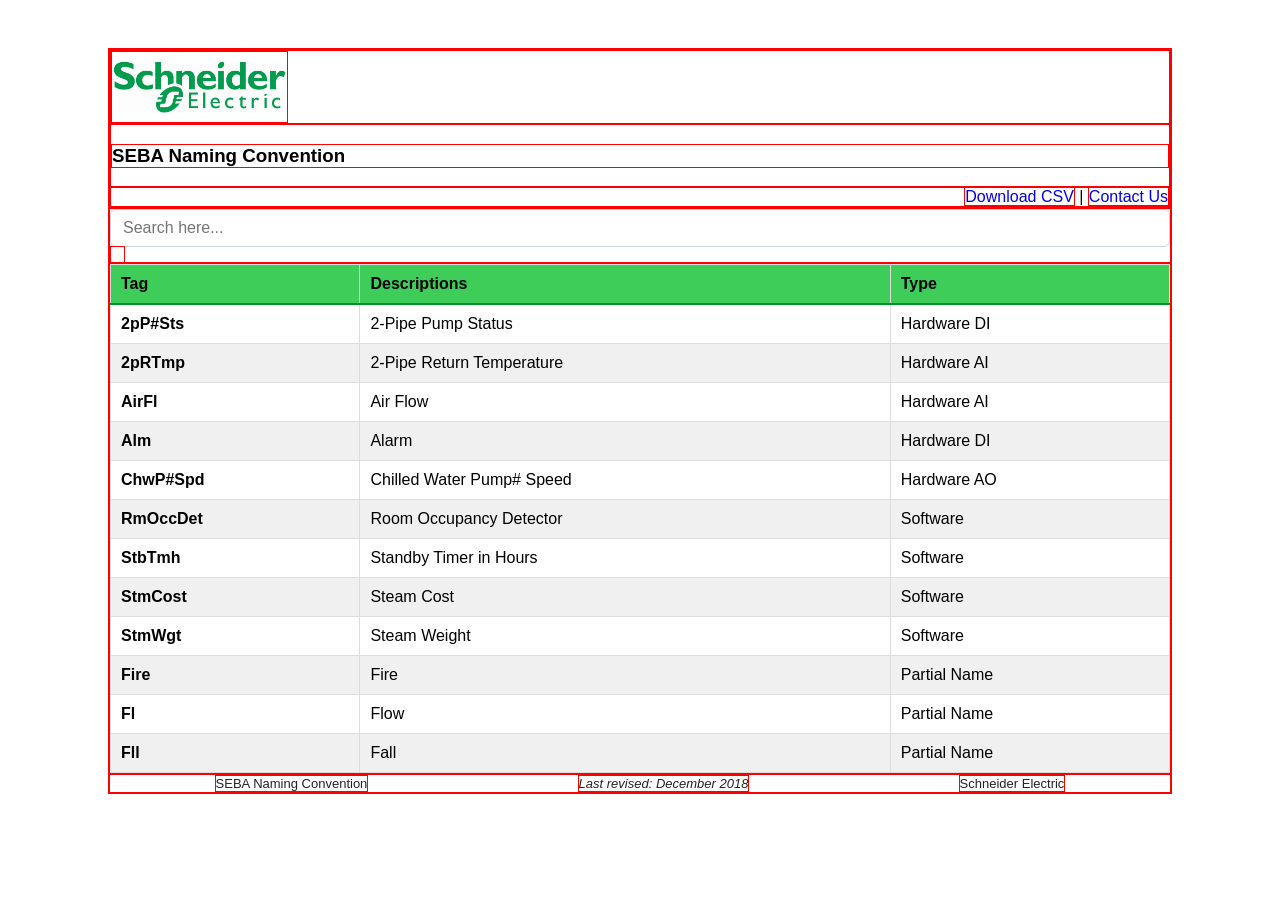
<file: index.html>
<!DOCTYPE htmml>
<html>
<head>
  <meta charset="utf-8"/>
  <meta http-equiv="X-UA-Compatible" content="IE=edge"/>
  <meta name="viewport" content="width=device-width, initial-scale=1, shrink-to-fit=no"/>
  <title>SEBA - Schneider Electric</title>

  <!-- STYLING -->
  <link rel="stylesheet" href="./style.css">
  <style></style>
</head>
<body>
<div class="wrapper">
  <!-- HEADERS -->
<div>
  <div class="header logo-wrapper">
    <img id="logo" src="./schneider_logo.png" alt="img-logo" class="img-thumbnail"/>
  </div>
  <div class="header title-wrapper">
    <h3 class="">SEBA Naming Convention</h3>
  </div>
  <div class="header contact-wrapper">
    <a href="#">Download CSV</a> | 
    <a href="mailto:ann.patten@schneider-electric.com">Contact Us</a>
  </div>
</div>
  <!-- end|Header -->

  <!-- SPACER <div class="row"><div style="height: 30px;"></div></div>-->

  <!-- SEARCH BAR -->
  <div class="search-wrapper">
    <input id="search-text" type="text" placeholder="Search here..."
      aria-label="Tag search field"/>
    <span id="tag-count" class="muted" style="padding-left: 1em"></span>
  </div><!-- end|Search -->

  <!-- SPACER <div class="row"><div style="height: 30px;"></div></div>-->

  <!-- TAG TABLE -->
  <div class="table-wrapper">
  <table>
  <!-- <caption>Table of SEBA Tags</caption> -->
  <thead>
    <tr>
      <th scope="col">Tag</th>
      <th scope="col">Descriptions</th>
      <th scope="col">Type</th>
<!-- TODO: Beta-Testing
      <th scope="col">Type <span id="tag-type-arrow">&#8675;</span>
        <div id="tag-type-box" style="display: none">
          <input type="checkbox" name="type" value="hardware" checked/>Hardware<br/>
          <input type="checkbox" name="type" value="software" checked/>Software<br/>
          <input type="checkbox" name="type" value="partial" checked/>Partial
        </div>
      </th>
-->
    </tr>
  </thead>

    <!-- Template to display a row for each Tag -->
    <template id="sample-row-template">
      <tr class="tag-row">
        <td scope="row" class="tag-name">...</td>
        <td class="tag-desc">...</td>
        <td class="tag-type">...</td>
      </tr>
    </template>

  <tbody id="tag-table-body">

    <!-- Display below row if No Results -->
    <tr id="no-results-row">
      <td colspan="3" class="text-center">
        There are no results...
        <button type="button" onclick="initiatePage()">Display all Tags</button>
      </td>
    </tr>

  </tbody>
  </table>
  </div><!-- end|Table -->

  <!-- FOOTER -->
  <div class="footer muted">
    <span>SEBA Naming Convention</span>
    <span style="font-style: italic">Last revised: December 2018</span>
    <span>Schneider Electric</span>
  </div>
  <!-- end|Footer -->

</div><!-- end|container -->

  <!-- SCRIPTS -->
  <script src="./seba_tags_few.js" rel="text/javascript"></script>
  <script src="./app.js" rel="text/javascript"></script>

</body>
</html>
</file>
<file: style.css>
/*
Logo: min. 43px || Logo lock-up: min. 146px
Arial Rounded NT Pro: in general || Nunito: for web ads - a google font
SE LifeGreen - #3DCD58 || SE LogoGreen - #009530
SE DarkGray - #626469 || SE LighGray - #9FA0A4
SE Sunflower Yellow - #FFD100 || SE Honeysuckle Orange - #E47F00
SE Fuchsia Red - #B10043 || SE Sky Blue - #42B4E6
*/
body * { border: 1px solid red; }


body { padding: 40px 100px 20px 100px; }
body * {
  font-family: "Arial Rounded NT Pro", Arial, sans-serif;
}
.muted {
  color: #222222;
  font-size: small;
}

#logo {
  min-width: 43px;
  min-height: 43px;
  max-height: 70px;
}

.wrapper {
  display: flex;
  flex-direction: column;
  align-items: stretch;
/*  grid-template-columns: 1fr 2.5fr 1fr;
  grid-gap: 15px;
*/
}

.title-wrapper { align-self: center; }
.contact-wrapper { text-align: right; }
.contact-wrapper a { text-decoration: none; }
.contact-wrapper a:hover { text-decoration: underline; }

.search-wrapper { grid-column: 1/4; }
.search-wrapper input {
  display: block;
  margin: 0px auto;
  padding: 6px 12px;
  width: 100%;
  height: 38px;
  background-color: #ffffff;
  border: 1px solid rgb(203, 211, 219);
  border-radius: 6px;
  color: #000000;
  font-size: 1rem;
  line-height: 1.5;
}
.search-wrapper input:focus { box-shadow: 0px 0px 10px 4px #9ecaed; }
*/
/* SE LifeGreen - #3DCD58 || SE LogoGreen - #009530
   SE DarkGray - #626469 || SE LighGray - #9FA0A4   */

.table-wrapper { width: 100% }
.table-wrapper table {
  width: 100%;
  padding: 0px;
  border-collapse: collapse;
 /* border-spacing: 0px; */
}
.table-wrapper thead * {
  border-left: 1px solid #3dcd58;
  border-bottom: 2px solid #009530;
}
.table-wrapper thead tr { background-color: #3dcd58; }
.table-wrapper tbody tr:nth-child(odd) { background-color: #ffffff; }
.table-wrapper tbody tr:nth-child(even) { background-color: #f0f0f0; }
.table-wrapper tbody tr:hover { background-color: #e0e0e0; }
.table-wrapper th,td {
  text-align: left;
  border: 1px solid #ddd;
  padding: 10px;
}
.table-wrapper .tag-name { font-weight: bold; }

.footer {
  display: flex;
  flex-direction: row;
  justify-content: space-around;
  color: #222;
  font-size: small;
}


/* DIV.container/
  DIV.row align-items-center/
    DIV.col-2/
      IMG#logo.img-thumbnail
    DIV.col/
      h3
    DIV.col text-right/
      A
      A
  DIV.row{height:30px}
  DIV.row/
    DIV.col/
      INPUT#search-text.form-control
  DIV.row{height:30px}
  TABLE.table table-hover table-bordered table-striped/
    THEAD/
      TR/
        TH#tag-count
        TH
        TH
    TEMPLATE#smaple-row-template/
      TR.tag-row/
        TH.tag-name
        TD.tag-desc
        TD.tag-type
    TBODY#tag-table-body/
      TR#no-result-row/
        TD.text-center/
          BUTTON.btn btn-link
  DIV.row justify-content-around footer/
    DIV.col-5 text-left/
      SPAN.text-muted small
    DIV.col-5 text-right/
      SPAN.text-muted small
*/
</file>
